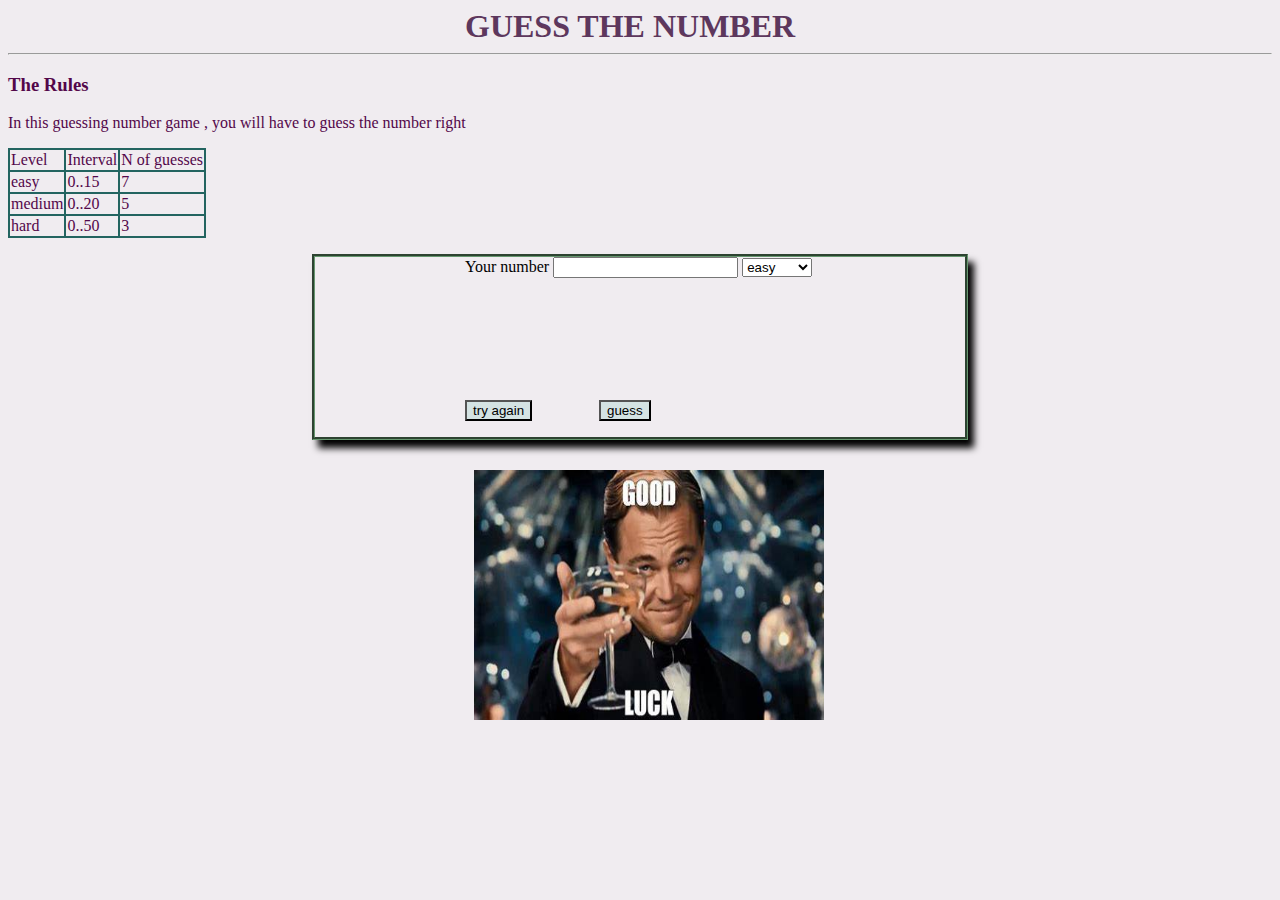
<file: index.html>
<!DOCTYPE html>
<html lang="en">
<head>
    <meta charset="UTF-8">
    <meta name="viewport" content="width=device-width, initial-scale=1.0">
    <title>GuessTheNumber</title>
    <link rel="stylesheet" href="styling.css">
</head>
<body>
  <h1>GUESS THE NUMBER</h1>
  <hr  class="border border-primary border-3 opacity-75">
  <div  id="regle">
  <h3>The Rules</h3>
  <p>
    In this guessing number game , you will have to guess the number right
    <br>
    
    <table>
        <tr>
            <td>Level</td>
            <td>Interval</td>
            <td>N of guesses</td>

        </tr>
        <tr>
            <td>easy</td>
            <td>0..15</td>
            <td id="es">7</td>
        </tr>
        <tr>
            <td>medium</td>
            <td>0..20</td>
            <td id="es">5</td>

        </tr>
        <tr>
            <td>hard</td>
            <td>0..50</td>
            <td id="es">3</td>
        </tr>

    </table>
    
  </p> </div>
  <div id="feyda">
  <form name="formulaire">
    <div>
    <label for="num">Your number</label>
    <input type="text" id="num">
    <select id="difficulty">
        <option value="easy">easy</option>
        <option value="medium">medium</option>
        <option value="hard">hard</option>
    </select>
    </div>
    <br> 
  </form>
  
  <button class="bt" id="press">guess</button>
  <br>
  <br>
  <button class="bt" id="retry">try again</button>
  <br>
  <br>
  
  <button class="bt" id="new">new game</button>
  
  
  <br>
    <p><span id="output"></span></p> 

    <script src="scrip.js"></script>
</div>
<img src="OIP.jpg" id="image1">
</body>
</html>
</file>
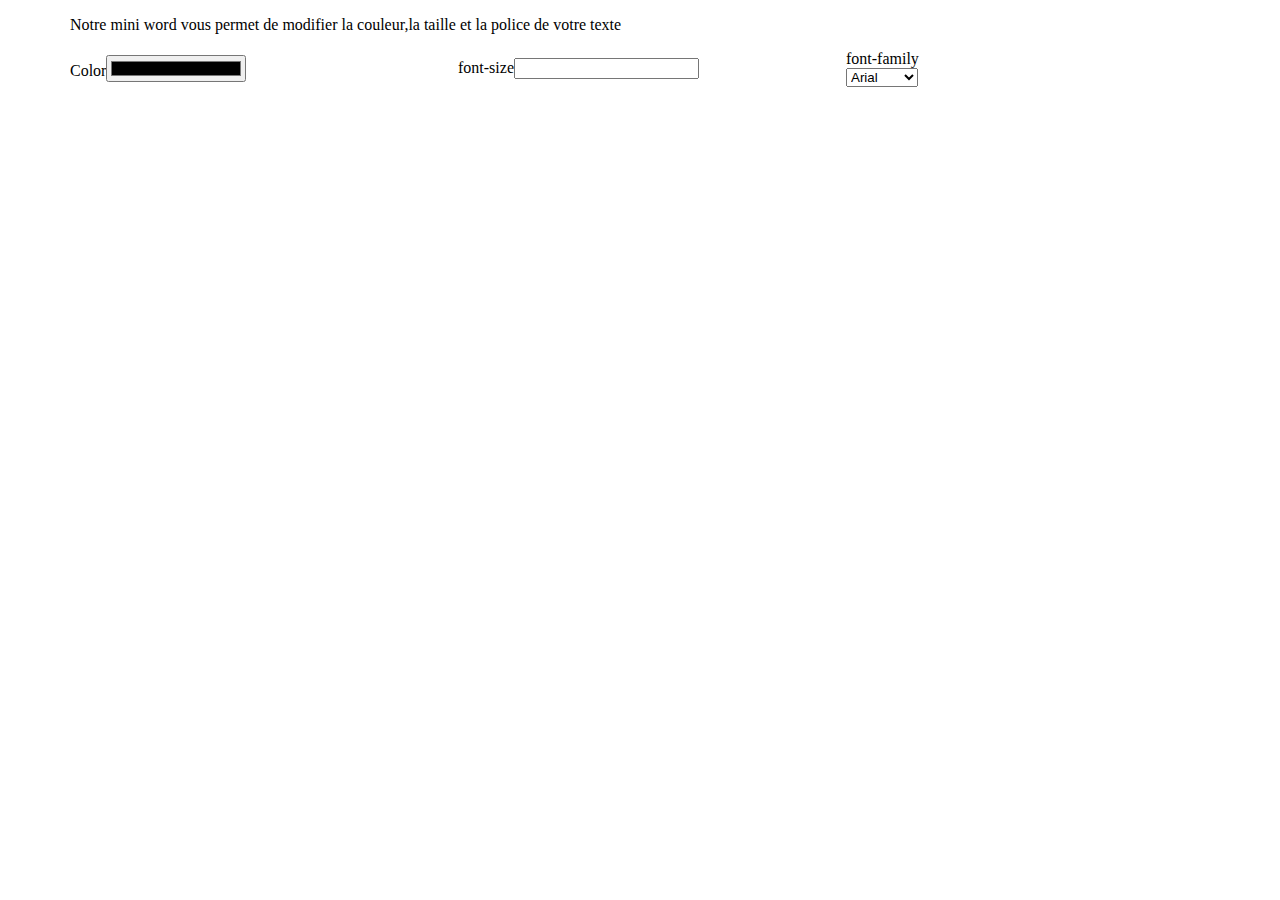
<file: atelier js/ex2/word.html>
<!DOCTYPE html>
<html lang="en">
    <head>
        <meta charset="UTF-8">
        <meta name="viewport" content="width=device-width, initial-scale=1.0">
        <title>Mini Word</title>
        <link rel="stylesheet" href="bootstrap-grid.min.css">
    </head>
    <body>
        <div class="container">
            <p id="para">Notre mini word vous permet de modifier la couleur,la taille et la police de votre texte</p>
            <div id="data" class="row align-items-center ">
                <div class="col">
                <label >Color</label><input style="width:140px" type="color" id="color">
                </div>
                <div class="col">
                <label>font-size</label><input type="number" id="font-size">
                </div>
                <div class="col">
                <label >font-family</label><br>
                <select id="font-family" >
                    <option value="arial">Arial</option>
                    <option value="verdana">Verdana</option>
                    <option value="impact">Impact</option>
                    <option value="georgia">Georgia</option>
                </select>
                </div>
            </div>
        </div>
        <script src="word.js"></script>
    </body>
</html>
</file>
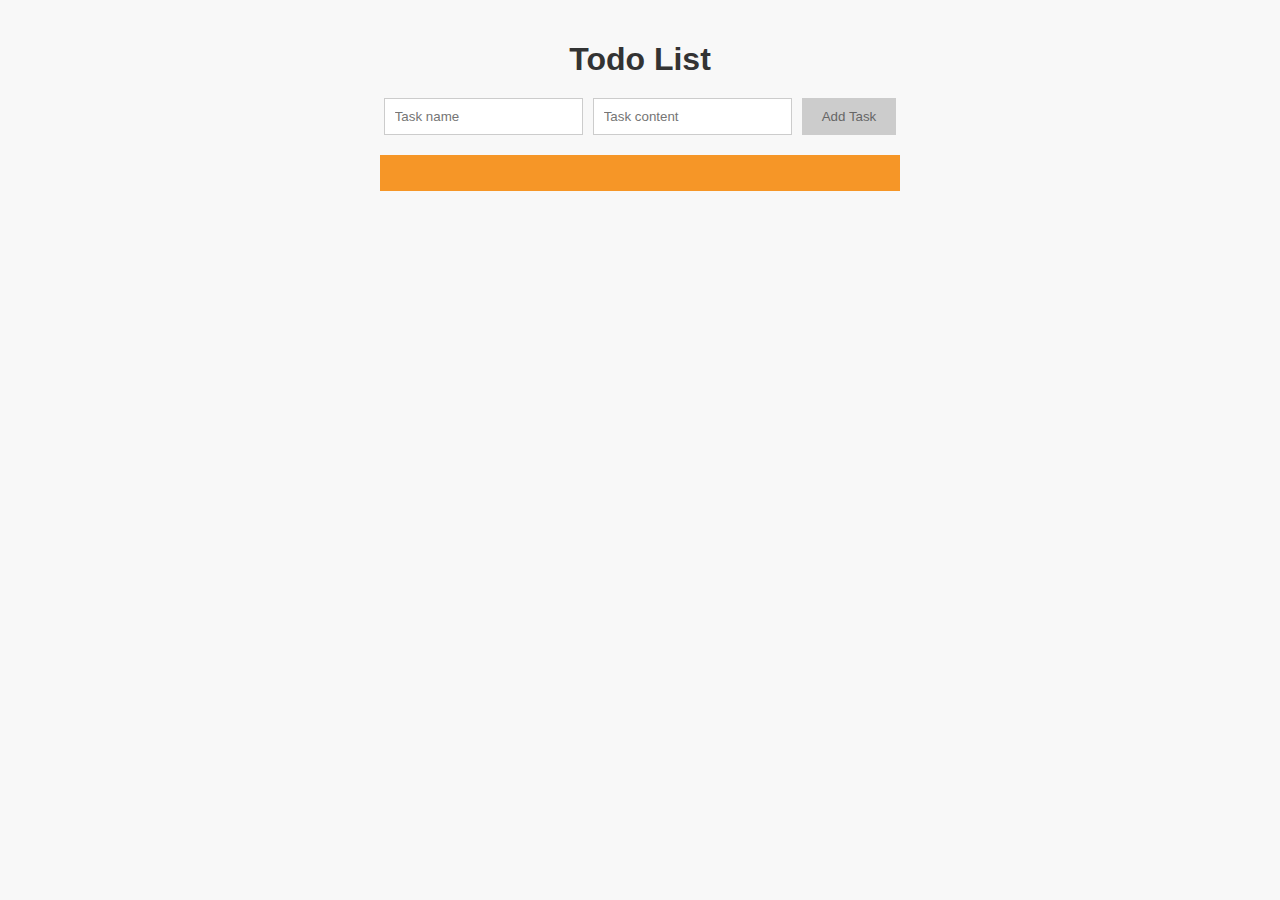
<file: atelier js/ex3/ToDo.html>
<!DOCTYPE html>
<html lang="en">
<head>
    <meta charset="UTF-8">
    <meta http-equiv="X-UA-Compatible" content="IE=edge">
    <meta name="viewport" content="width=device-width, initial-scale=1.0">
    <title>Todo List</title>
    <link rel="stylesheet" href="https://cdnjs.cloudflare.com/ajax/libs/font-awesome/5.15.4/css/all.min.css">
    <link rel="stylesheet" href="ToDo.css">
</head>
<body>
    <div class="container">
        <h1>Todo List</h1>
        <div class="input-container">
            <input id="name" type="text" placeholder="Task name">
            <input id="content" type="text" placeholder="Task content">
            <button id="addButton">Add Task</button>
        </div>
    </div>
    <div class="ma_liste">
        <ol id="todolist"></ol>
    </div>

    <script src="ToDo.js"></script>
</body>
</html>
</file>
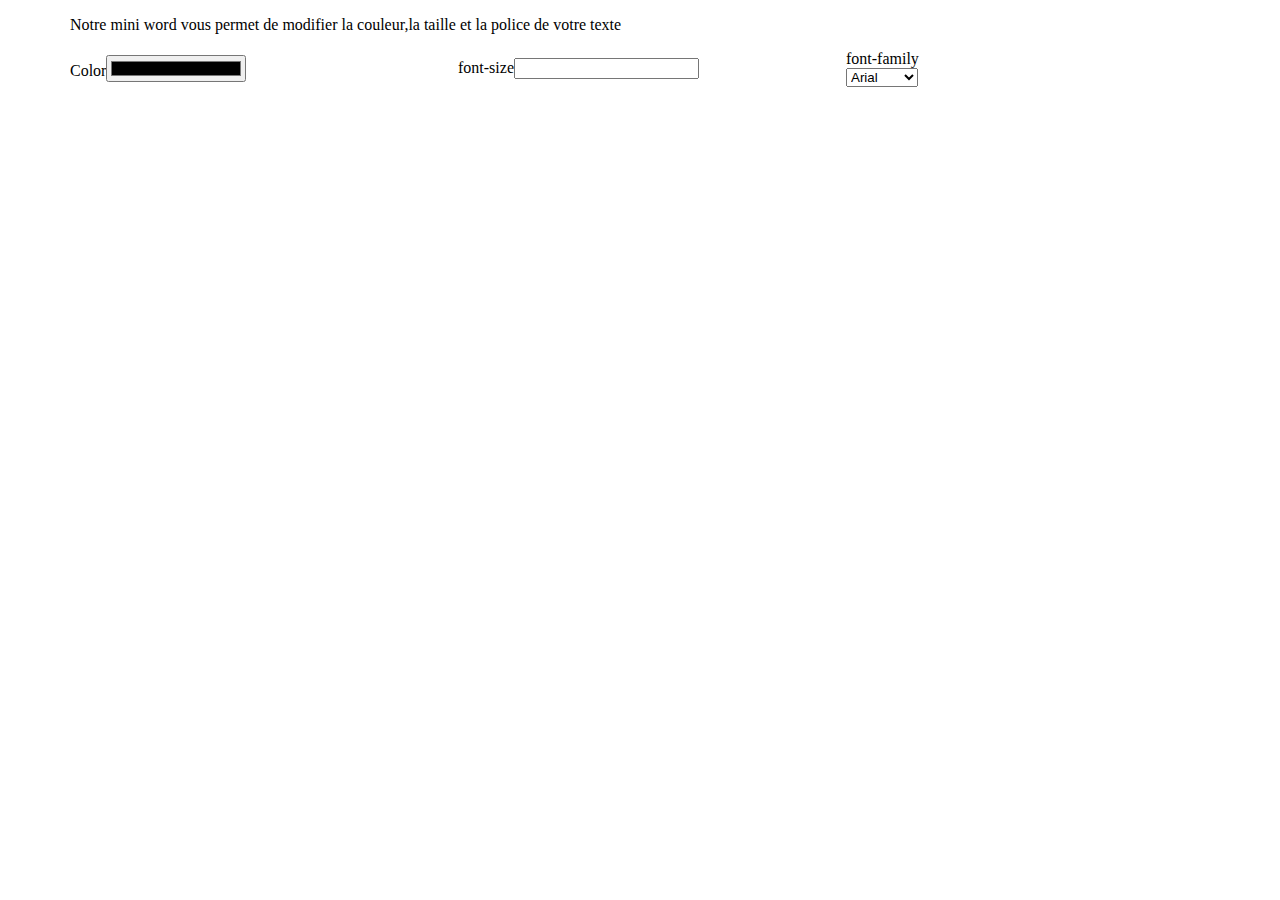
<file: atelier js/exercice2/ex2.html>
<!DOCTYPE html>
<html lang="en">
    <head>
        <meta charset="UTF-8">
        <meta name="viewport" content="width=device-width, initial-scale=1.0">
        <title>Mini Word</title>
        <link rel="stylesheet" href="css/bootstrap-grid.min.css">
    </head>
    <body>
        <div class="container">
            <p id="para">Notre mini word vous permet de modifier la couleur,la taille et la police de votre texte</p>
            <div id="data" class="row align-items-center ">
                <div class="col">
                <label >Color</label><input style="width:140px" type="color" id="color">
                </div>
                <div class="col">
                <label>font-size</label><input type="number" id="font-size">
                </div>
                <div class="col">
                <label >font-family</label><br>
                <select id="font-family" >
                    <option value="arial">Arial</option>
                    <option value="verdana">Verdana</option>
                    <option value="impact">Impact</option>
                    <option value="georgia">Georgia</option>
                </select>
                </div>
            </div>
        </div>
        <script src="ex2.js"></script>
    </body>
</html>
</file>
<file: styling.css>
table,td,tr{
    border:2px solid #236460;;
    border-collapse: collapse;
    
}
body{background-color:#f0ecf0;}
    
h1{
    color:#5d375d;
    margin :auto;
   
    width:350px;
    
}
#regle{
    color:#53074a;
    
}    
#feyda
{
    
    width:500px;
    height:180px;
    margin:auto;
    border:3px  rgb(102, 151, 111) groove;
    padding-left: 150px;
    box-shadow: 6px 8px 7px;
    margin-bottom: 30px;
}
#new{
    position:absolute;
    right:540px;
    bottom:35%;

    
    
}

span{color: #206f6a;
    position:relative;
    bottom: 65px;
    left:20px;
}
.bt{background-color: rgb(212, 227, 227);}

#press{position:relative;
    top:104px;
    left:134px;

}
#retry{ position:relative;
        top:65px;

}
#image1{
    width:350px;
    height:250px;
    position:absolute;
    left:37%;
}
</file>
<file: atelier js/ex3/ToDo.css>
body {
    font-family: sans-serif;
    margin: 0;
    padding: 0;
    background-color: #f8f8f8;
}

.container {
    display: flex;
    flex-direction: column;
    align-items: center;
    margin-top: 20px;
}

.container h1 {
    margin-bottom: 20px;
    color: #333;
}

.input-container {
    display: flex;
    gap: 10px;
}

.input-container input {
    padding: 10px;
    border: 1px solid #ccc;
}

.input-container button {
    padding: 10px 20px;
    border: none;
    background-color: #007bff;
    color: #fff;
    cursor: pointer;
}

.input-container button:disabled {
    background-color: #ccc;
    color: #666;
    cursor: not-allowed;
}

.ma_liste {
    width: 100%;
    max-width: 500px;
    margin: 20px auto;
    padding: 10px;
    background-color: #f69627;
}

ol {
    padding: 0;
}

li {
    padding: 10px;
    margin-bottom: 5px;
    background-color: #f2f9f0;
    display: flex;
    align-items: center;
}

i {
    margin-left: auto;
    color: #dc3545;
    cursor: pointer;
}
</file>
